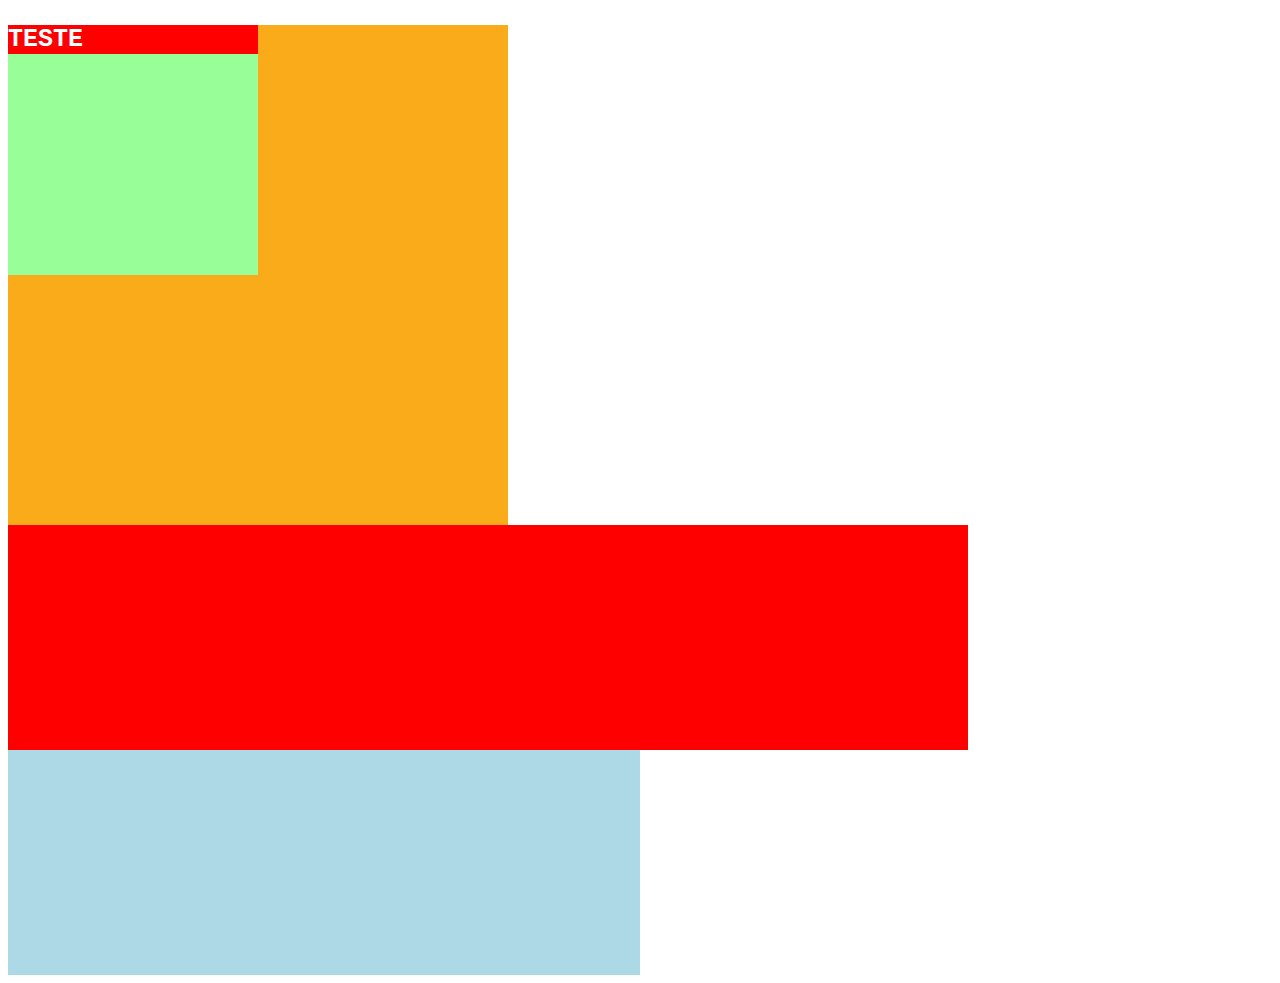
<file: index.html>
<!DOCTYPE html>
<html lang="pt-br">
  <head>
    <meta charset="UTF-8" />
    <meta name="viewport" content="width=device-width, initial-scale=1.0" />
    <title>Atividade 02 - HTML/CSS</title>
  </head>
  <body>
    <!-- div A -->
    <div style="width: 500px; height: 500px; background-color: #faab19">
      <!-- div B -->
      <div style="width: 50%; height: 50%; background-color: #98ff98">
        <p
          style="
            color: #ffffff;
            background-color: #ff0000;
            font-size: 25px;
            font-family: monospace;
            font-weight: bold;
          "
        >
          TESTE
        </p>
      </div>
    </div>

    <div style="width: 50%; height: 50vh; background-color: rgb(173, 216, 230)">
      <div
        style="width: 75vw; height: 50%; background-color: rgb(255, 000, 000)"
      ></div>
    </div>
  </body>
</html>
</file>
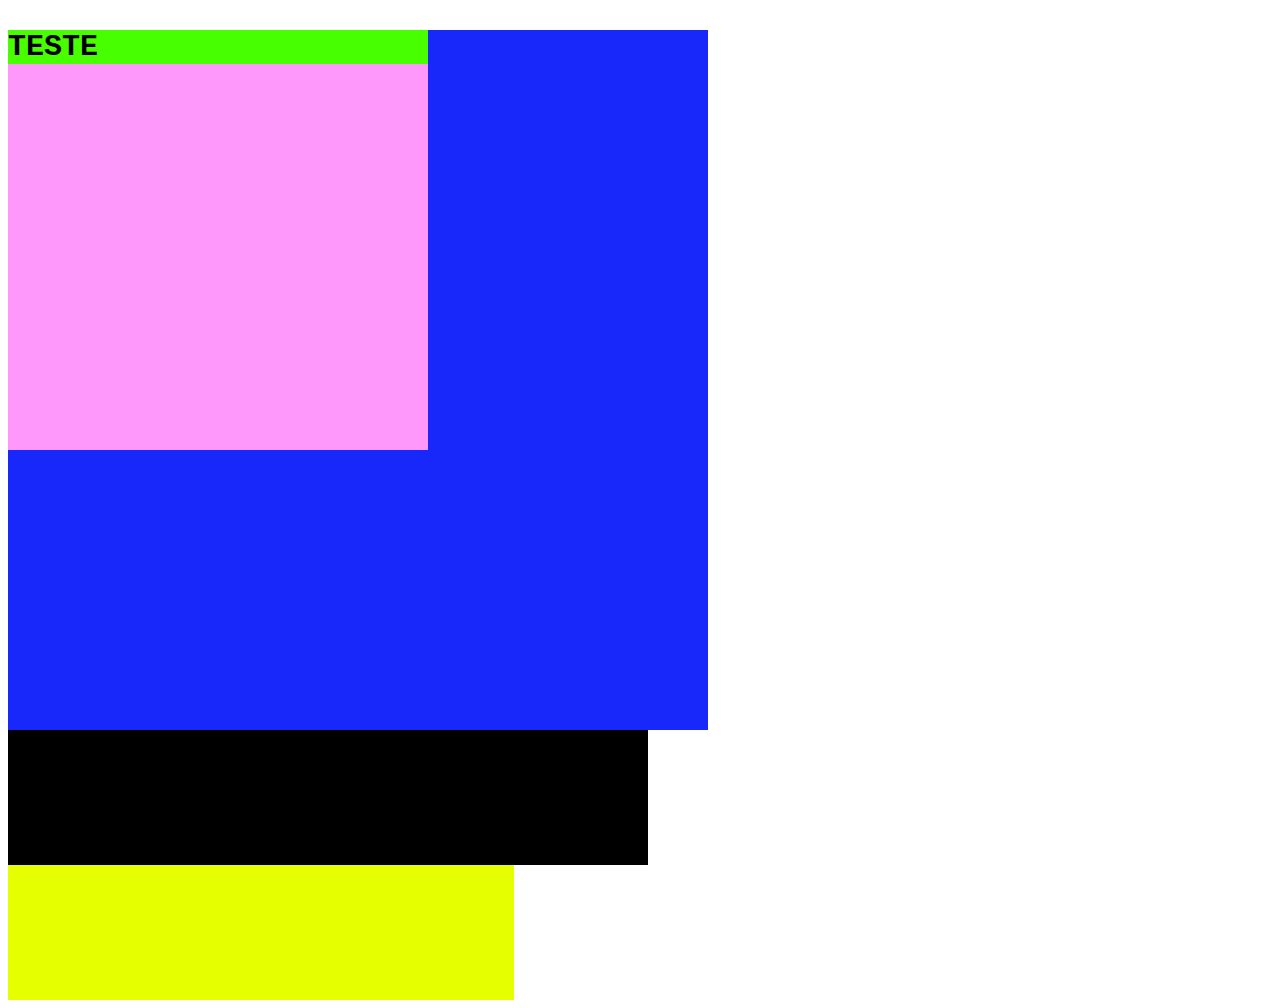
<file: index2.html>
<!DOCTYPE html>
<html lang="pt-br">
  <head>
    <meta charset="UTF-8" />
    <meta name="viewport" content="width=device-width, initial-scale=1.0" />
    <title>Atividade 02 - HTML/CSS</title>
    <style>
      .div_a {
        width: 700px;
        height: 700px;
        background-color: #1928fa;
      }

      .div_b {
        width: 60%;
        height: 60%;
        background-color: #ff98fa;
      }

      .div_d {
        width: 40%;
        height: 30vh;
        background-color: rgb(229, 255, 0);
      }

      .div_e {
        width: 50vw;
        height: 50%;
        background-color: rgb(0, 0, 0);
      }

      p {
        color: #000000;
        background-color: #48ff00;
        font-size: 30px;
        font-family: monospace;
        font-weight: bold;
      }
    </style>
  </head>
  <body>
    <!-- div A -->
    <div class="div_a">
      <!-- div B -->
      <div class="div_b">
        <p>TESTE</p>
      </div>
    </div>
    <!-- div D -->
    <div class="div_d">
      <!-- div E -->
      <div class="div_e"></div>
    </div>
  </body>
</html>
</file>
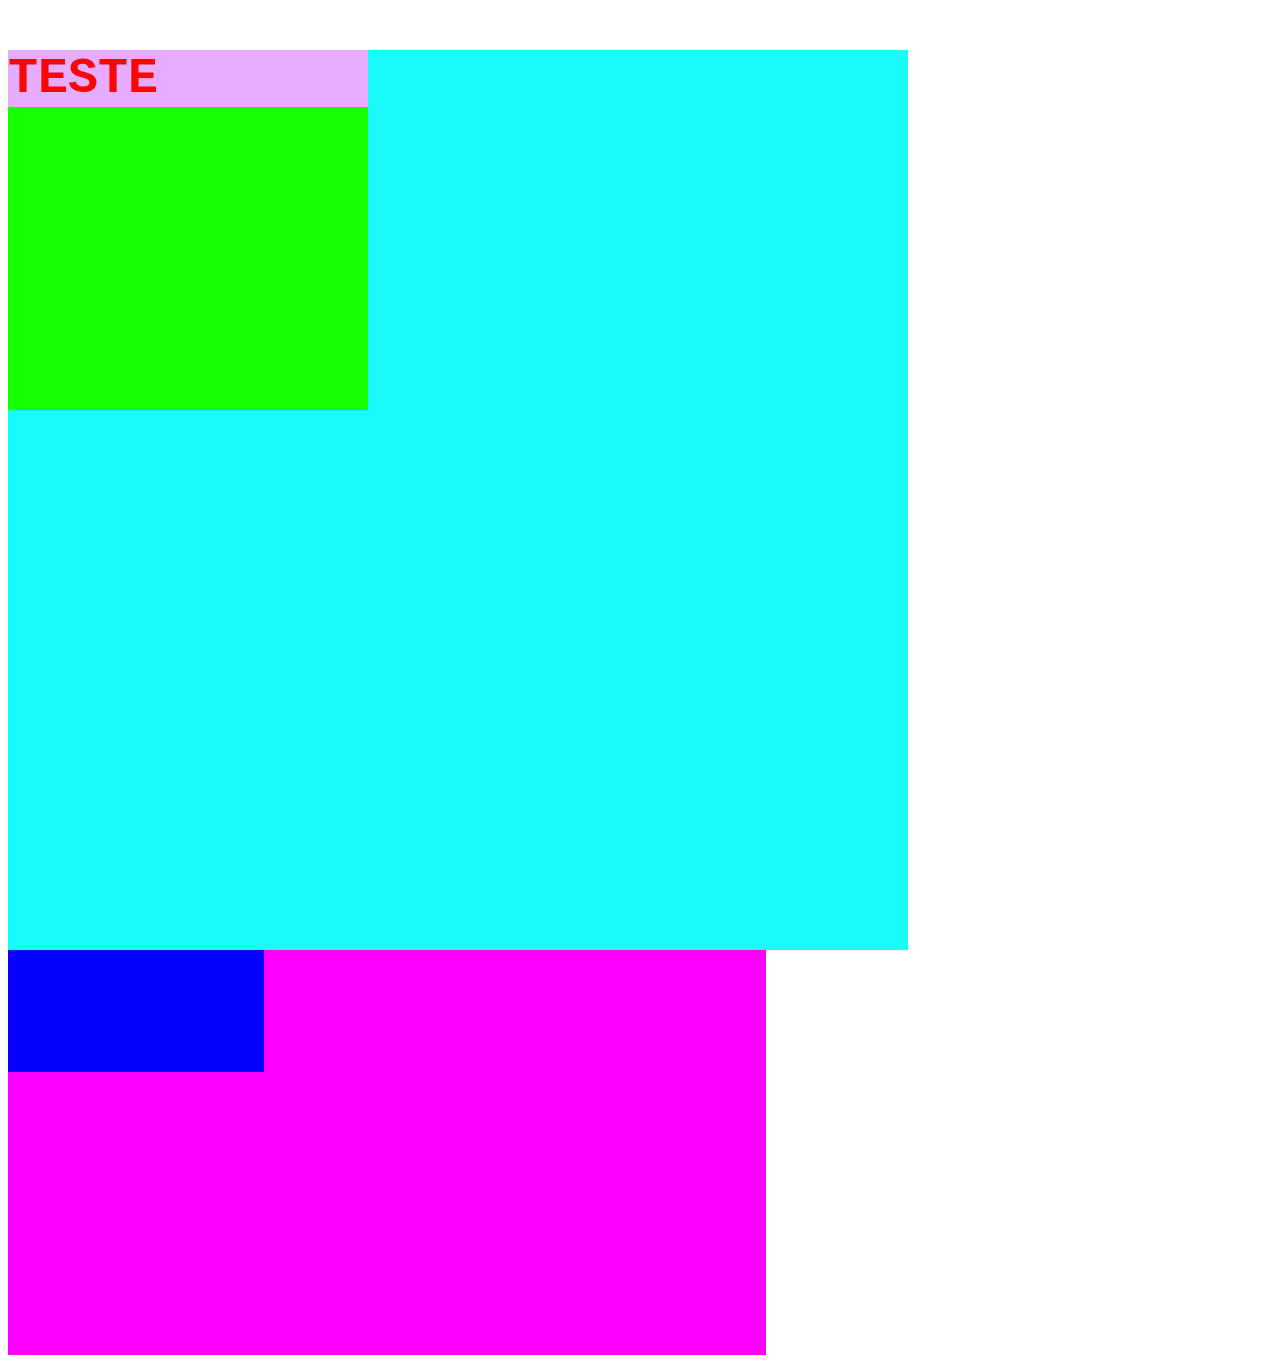
<file: index3.html>
<!DOCTYPE html>
<html lang="pt-br">
  <head>
    <meta charset="UTF-8" />
    <meta name="viewport" content="width=device-width, initial-scale=1.0" />
    <title>Atividade 02 - HTML/CSS</title>
    <link rel="stylesheet" href="style.css" />
  </head>
  <body>
    <!-- div A -->
    <div class="div_a">
      <!-- div B -->
      <div class="div_b">
        <p>TESTE</p>
      </div>
    </div>
    <!-- div D -->
    <div class="div_d">
      <!-- div E -->
      <div class="div_e"></div>
    </div>
  </body>
</html>
</file>
<file: style.css>
.div_a {
  width: 900px;
  height: 900px;
  background-color: #19fafa;
}

.div_b {
  width: 40%;
  height: 40%;
  background-color: #16ff01;
}

.div_d {
  width: 60%;
  height: 45vh;
  background-color: rgb(255, 0, 255);
}

.div_e {
  width: 20vw;
  height: 30%;
  background-color: rgb(4, 0, 255);
}

p {
  color: #ff0404;
  background-color: #e5acff;
  font-size: 50px;
  font-family: monospace;
  font-weight: bold;
}
</file>
